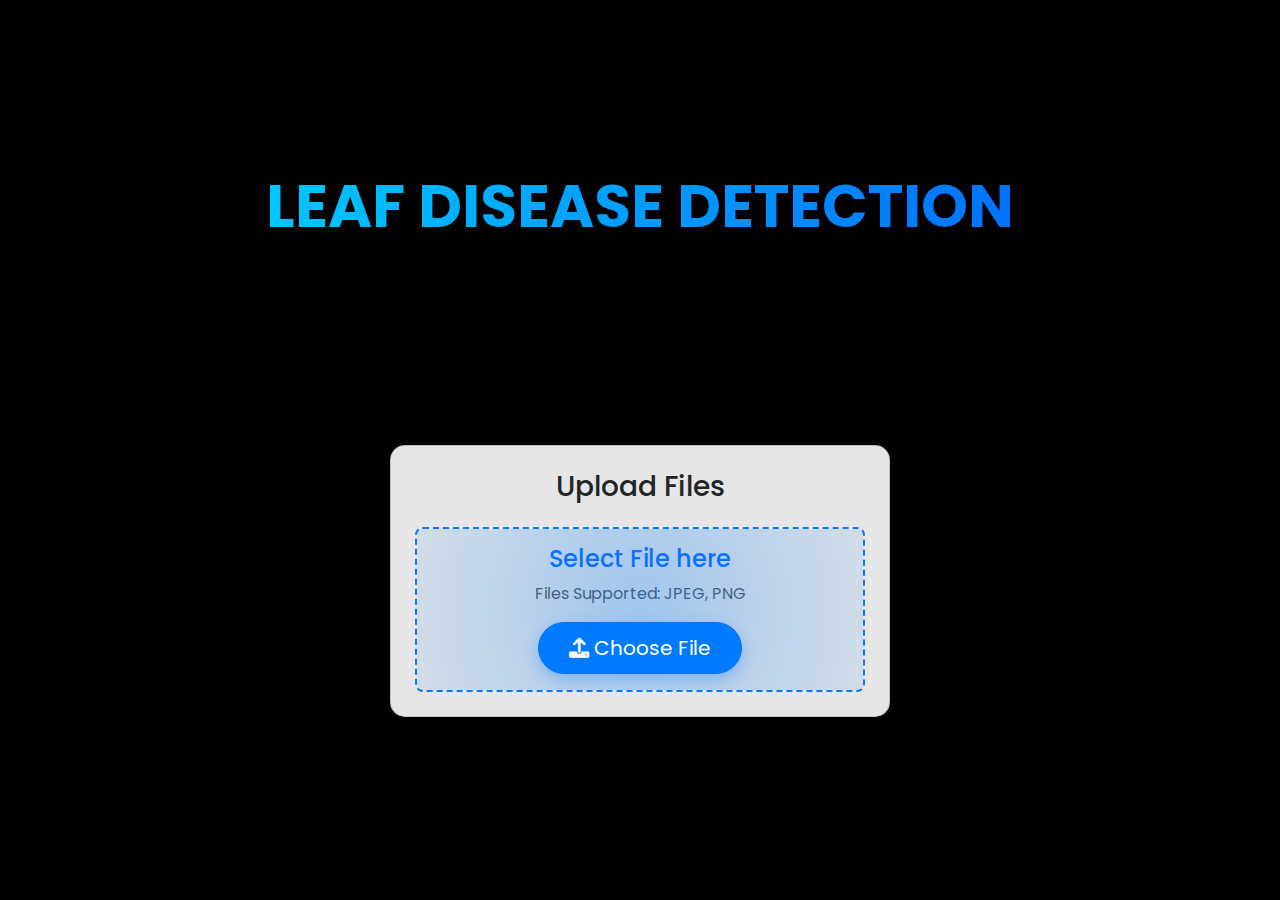
<file: templates/index.html>
<!DOCTYPE html>
<html lang="en">
<head>
    <meta charset="UTF-8">
    <meta name="viewport" content="width=device-width, initial-scale=1.0">
    <title>Leaf Disease Detection</title>
    <link rel="stylesheet" href="https://cdnjs.cloudflare.com/ajax/libs/font-awesome/6.0.0-beta3/css/all.min.css">
    <link rel="stylesheet" href="https://cdn.jsdelivr.net/npm/bootstrap@5.3.0-alpha3/dist/css/bootstrap.min.css">
    <link rel="stylesheet" href="../static/upload.css">
</head>

<body>
    <h1>Leaf Disease Detection</h1>
    <div class="container d-flex justify-content-center align-items-center vh-100">
        <div class="card p-4 text-center shadow-lg animated-card">
            <h3 class="custom">Upload Files</h3>
            <div class="drop_box py-3 mt-3">
                <header>
                    <h4 class="text-primary">Select File here</h4>
                </header>
                <p class="text-muted">Files Supported: JPEG, PNG</p>
                <form id="uploadForm" action="/result" method="post" enctype="multipart/form-data">
                    <input type="file" name="file" hidden accept=".jpeg,.jpg,.png" id="fileID">
                    <button class="btn btn-primary btn-lg rounded-pill" type="button" id="uploadButton">
                        <i class="fas fa-upload"></i> Choose File
                    </button>
                </form>
            </div>
        </div>
    </div>

    <script src="https://code.jquery.com/jquery-3.6.0.min.js"></script>
    <script>
        document.addEventListener('DOMContentLoaded', function () {
            const uploadButton = document.getElementById('uploadButton');
            uploadButton.addEventListener('click', function () {
                document.getElementById('fileID').click();
            });

            document.getElementById('fileID').addEventListener('change', function () {
                document.getElementById('uploadForm').submit();
            });
        });
    </script>
</body>
</html>
</file>
<file: static/upload.css>
/* Existing imports and base styling */
@import url("https://fonts.googleapis.com/css2?family=Poppins:wght@200;300;400;500;600;700&display=swap");

* {
  margin: 0;
  padding: 0;
  box-sizing: border-box;
  font-family: "Poppins", sans-serif;
}

body {
  background-color: #010101;
  background-image: url('https://coolbackgrounds.io/images/backgrounds/index/compute-ea4c57a4.png');
  background-repeat: no-repeat;
  background-size: cover;
  display: flex;
  align-items: center;
  justify-content: center;
  flex-direction: column;
  height: 100vh;
  overflow: hidden;
  animation: backgroundFade 5s ease-in-out infinite alternate;
}

h1 {
  padding-top: 170px;
  font-size: 60px;
  font-weight: 700;
  text-transform: uppercase;
  color: #ffffff;
  background: linear-gradient(90deg, #00c6ff, #0072ff);
  -webkit-background-clip: text;
  -webkit-text-fill-color: transparent;
  text-align: center;
  margin-bottom: 20px;
  animation: glowText 2s ease-in-out infinite alternate, slideDown 1.5s ease-in-out;
}

/* Glow animation for the header */
@keyframes glowText {
  0% { text-shadow: 0 0 5px rgba(0, 198, 255, 0.8), 0 0 15px rgba(0, 114, 255, 0.8); }
  100% { text-shadow: 0 0 20px rgba(0, 198, 255, 1), 0 0 40px rgba(0, 114, 255, 1); }
}

/* Slide down animation for entry */
@keyframes slideDown {
  0% { transform: translateY(-50px); opacity: 0; }
  100% { transform: translateY(0); opacity: 1; }
}

/* Card and button styles */
.container {
  background-repeat: no-repeat;
  background-size: cover;
}

.card {
  border-radius: 15px;
  width: 100%;
  max-width: 500px;
  background-color: rgba(255, 255, 255, 0.9);
  box-shadow: 0 10px 20px rgba(0, 0, 0, 0.2);
  animation: zoomIn 1s ease-in-out, float 6s ease-in-out infinite;
}

.animated-card {
  animation: fadeInUp 1.5s ease-in-out, pulse 2s infinite ease-in-out;
}

.drop_box {
  margin-top: 15px;
  padding: 20px;
  display: flex;
  flex-direction: column;
  align-items: center;
  border: 2px dashed #007bff;
  border-radius: 8px;
  animation: fadeIn 1.2s ease-in-out, float 6s ease-in-out infinite;
  position: relative;
  overflow: hidden;
}

/* Glow overlay */
.drop_box::before {
  content: "";
  position: absolute;
  top: -50%;
  left: -50%;
  width: 200%;
  height: 200%;
  background: radial-gradient(circle, rgba(0,123,255,0.3), transparent 70%);
  animation: rotateGlow 5s linear infinite;
}

.btn {
  background-color: #007bff;
  color: #ffffff;
  padding: 10px 30px;
  transition: transform 0.2s ease-in-out, box-shadow 0.2s ease-in-out;
  animation: pulse 2s infinite ease-in-out;
  box-shadow: 0px 5px 15px rgba(0, 123, 255, 0.3);
  z-index: 10;
  position: relative; /* Ensures button stays in place */
  cursor: pointer;
}

.btn:hover {
  transform: scale(1.1);
  background-color: #0056b3;
  color: #ffffff;
  box-shadow: 0px 8px 20px rgba(0, 86, 179, 0.5);
}

/* Reused and existing animations */
@keyframes fadeIn {
  0% { opacity: 0; }
  100% { opacity: 1; }
}

@keyframes fadeInUp {
  0% { opacity: 0; transform: translateY(20px); }
  100% { opacity: 1; transform: translateY(0); }
}

@keyframes zoomIn {
  0% { opacity: 0; transform: scale(0.8); }
  100% { opacity: 1; transform: scale(1); }
}

@keyframes float {
  0% { transform: translateY(0px); }
  50% { transform: translateY(-10px); }
  100% { transform: translateY(0px); }
}

@keyframes pulse {
  0% { box-shadow: 0px 0px 10px rgba(0, 123, 255, 0.3); }
  50% { box-shadow: 0px 0px 20px rgba(0, 123, 255, 0.5); }
  100% { box-shadow: 0px 0px 10px rgba(0, 123, 255, 0.3); }
}

@keyframes rotateGlow {
  from { transform: rotate(0deg); }
  to { transform: rotate(360deg); }
}

@keyframes backgroundFade {
  0% { background-color: #010101; }
  100% { background-color: #121212; }
}
</file>
